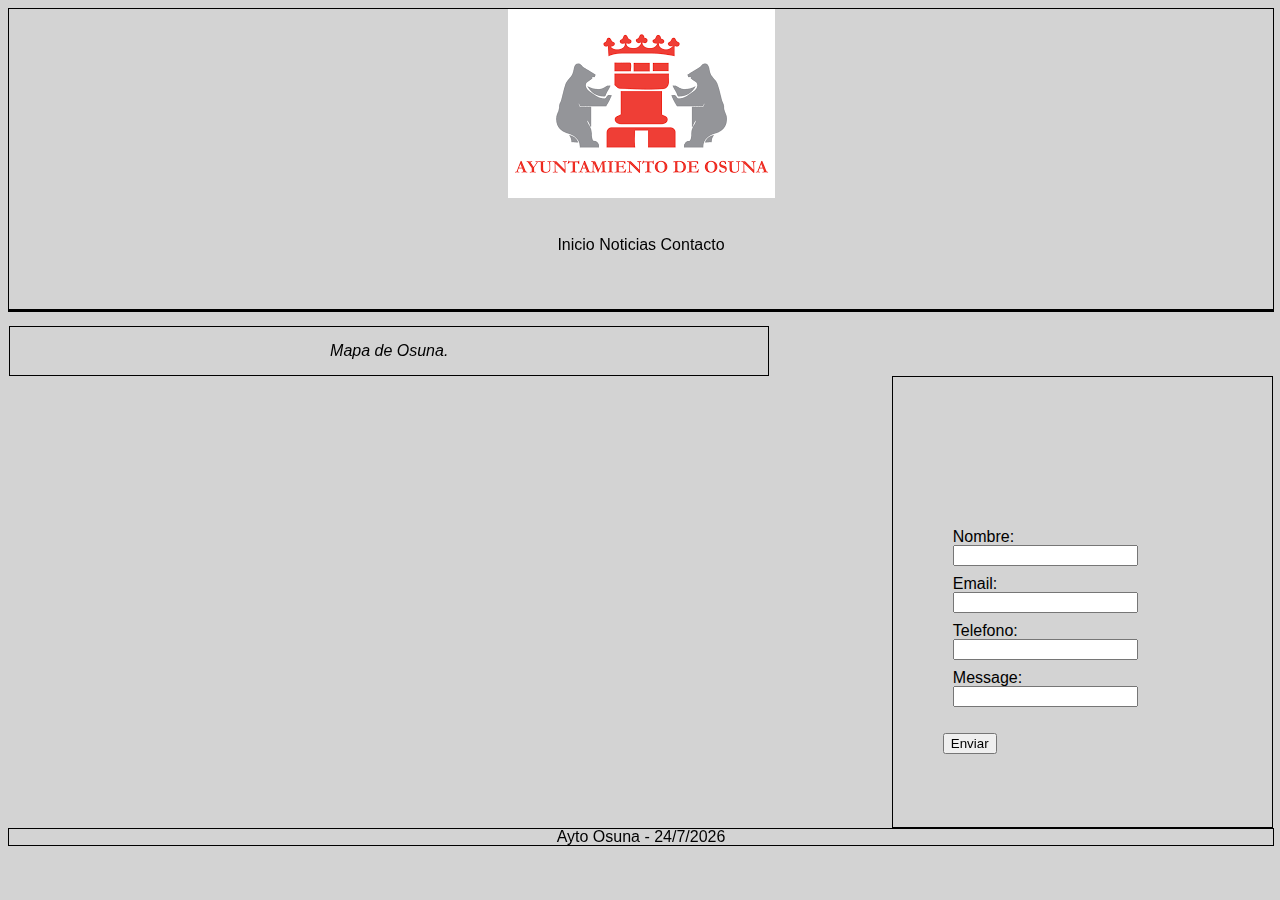
<file: Contacto.html>
<!DOCTYPE html>
<html lang="es">

<head>
    <meta charset="utf-8" />
    <meta http-equiv="x-ua-compatible" content="ie=edge" />
    <meta name="viewport" content="width=device-width, initial-scale=1.0" />
    <title>Ayto Osuna</title>
    <meta name="description" content="Página de ayto Osuna." />
    <link rel="stylesheet" href="estiloContacto.css" />
    <link rel="apple-touch-icon" sizes="57x57" href="apple-icon-57x57.png" />
    <link rel="apple-touch-icon" sizes="60x60" href="apple-icon-60x60.png" />
    <link rel="apple-touch-icon" sizes="72x72" href="apple-icon-72x72.png" />
    <link rel="apple-touch-icon" sizes="76x76" href="apple-icon-76x76.png" />
    <link rel="apple-touch-icon" sizes="114x114" href="apple-icon-114x114.png" />
    <link rel="apple-touch-icon" sizes="120x120" href="apple-icon-120x120.png" />
    <link rel="apple-touch-icon" sizes="144x144" href="apple-icon-144x144.png" />
    <link rel="apple-touch-icon" sizes="152x152" href="apple-icon-152x152.png" />
    <link rel="apple-touch-icon" sizes="180x180" href="apple-icon-180x180.png" />
    <link rel="icon" type="image/png" sizes="192x192" href="android-icon-192x192.png" />
    <link rel="icon" type="image/png" sizes="32x32" href="favicon-32x32.png" />
    <link rel="icon" type="image/png" sizes="96x96" href="favicon-96x96.png" />
    <link rel="icon" type="image/png" sizes="16x16" href="favicon-16x16.png" />
    <link rel="manifest" href="manifest.json" />
    <meta name="msapplication-TileColor" content="#ffffff" />
    <meta name="msapplication-TileImage" content="ms-icon-144x144.png" />
    <meta name="theme-color" content="#ffffff" />
</head>

<body>
    <header>
        <nav>
            <div id="Nav">
                <div id="logo"><img src="indice.png" alt="foto-escudo-ayto-osuna" /></div>
                <div id="bar">
                    <span><a href="index.html">Inicio</a></span>
                    <span><a href="Noticias.html">Noticias</a></span>
                    <span><a href="Contacto.html">Contacto</a></span>
                </div>
            </div>
        </nav>
    </header>
    <div id="cuerpo">
        <main>
            <div id="titulo">
                <p>Mapa de Osuna.</p>
            </div>
            <div id="contenedorprev">
                <section id="googleMaps">
                    <iframe src="https://www.google.com/maps/embed?pb=!1m18!1m12!1m3!1d12705.484244080792!2d-5.115198209057379!3d37.238902760688894!2m3!1f0!2f0!3f0!3m2!1i1024!2i768!4f13.1!3m3!1m2!1s0xd12aba8cde59067%3A0x91f1110556a93a6e!2s41640%20Osuna%2C%20Sevilla!5e0!3m2!1ses!2ses!4v1647589613627!5m2!1ses!2ses"
                        style="border:0;" allowfullscreen="" loading="lazy"></iframe>
                </section>


            </div>
            <aside id="contenedor">
                <article>
                    <form id="form" method="post" action="/">
                        <div id="elementoOculto">¡Se ha enviado con éxito!
                        </div>
                        <br/>
                        <div class="input-control" id="parte1">
                            <label for="username">Nombre:</label>
                            <br/>
                            <input id="nombre" name="nombre" type="text">
                            <br/>
                        </div>
                        <div class="input-control" id="parte2">
                            <label for="email">Email:</label>
                            <br/>
                            <input id="email" name="email" type="text">
                            <br/>
                        </div>
                        <div class="input-control" id="parte3">
                            <label for="password">Telefono:</label>
                            <br/>
                            <input id="telefono" name="telefono" type="text">
                            <br/>
                        </div>
                        <div class="input-control" id="parte4">
                            <label for="password2">Message:</label>
                            <br/>
                            <input id="mensaje" name="mensaje" type="text">

                        </div>
                        <br/>
                        <button type="submit">Enviar</button>
                    </form>
                </article>
            </aside>
        </main>
    </div>

    <footer>
        <span>Ayto Osuna -</span> <span id="fecha"></span>
    </footer>

    </main>
    <script src="scriptContacto.js"></script>
</body>


</html>
</file>
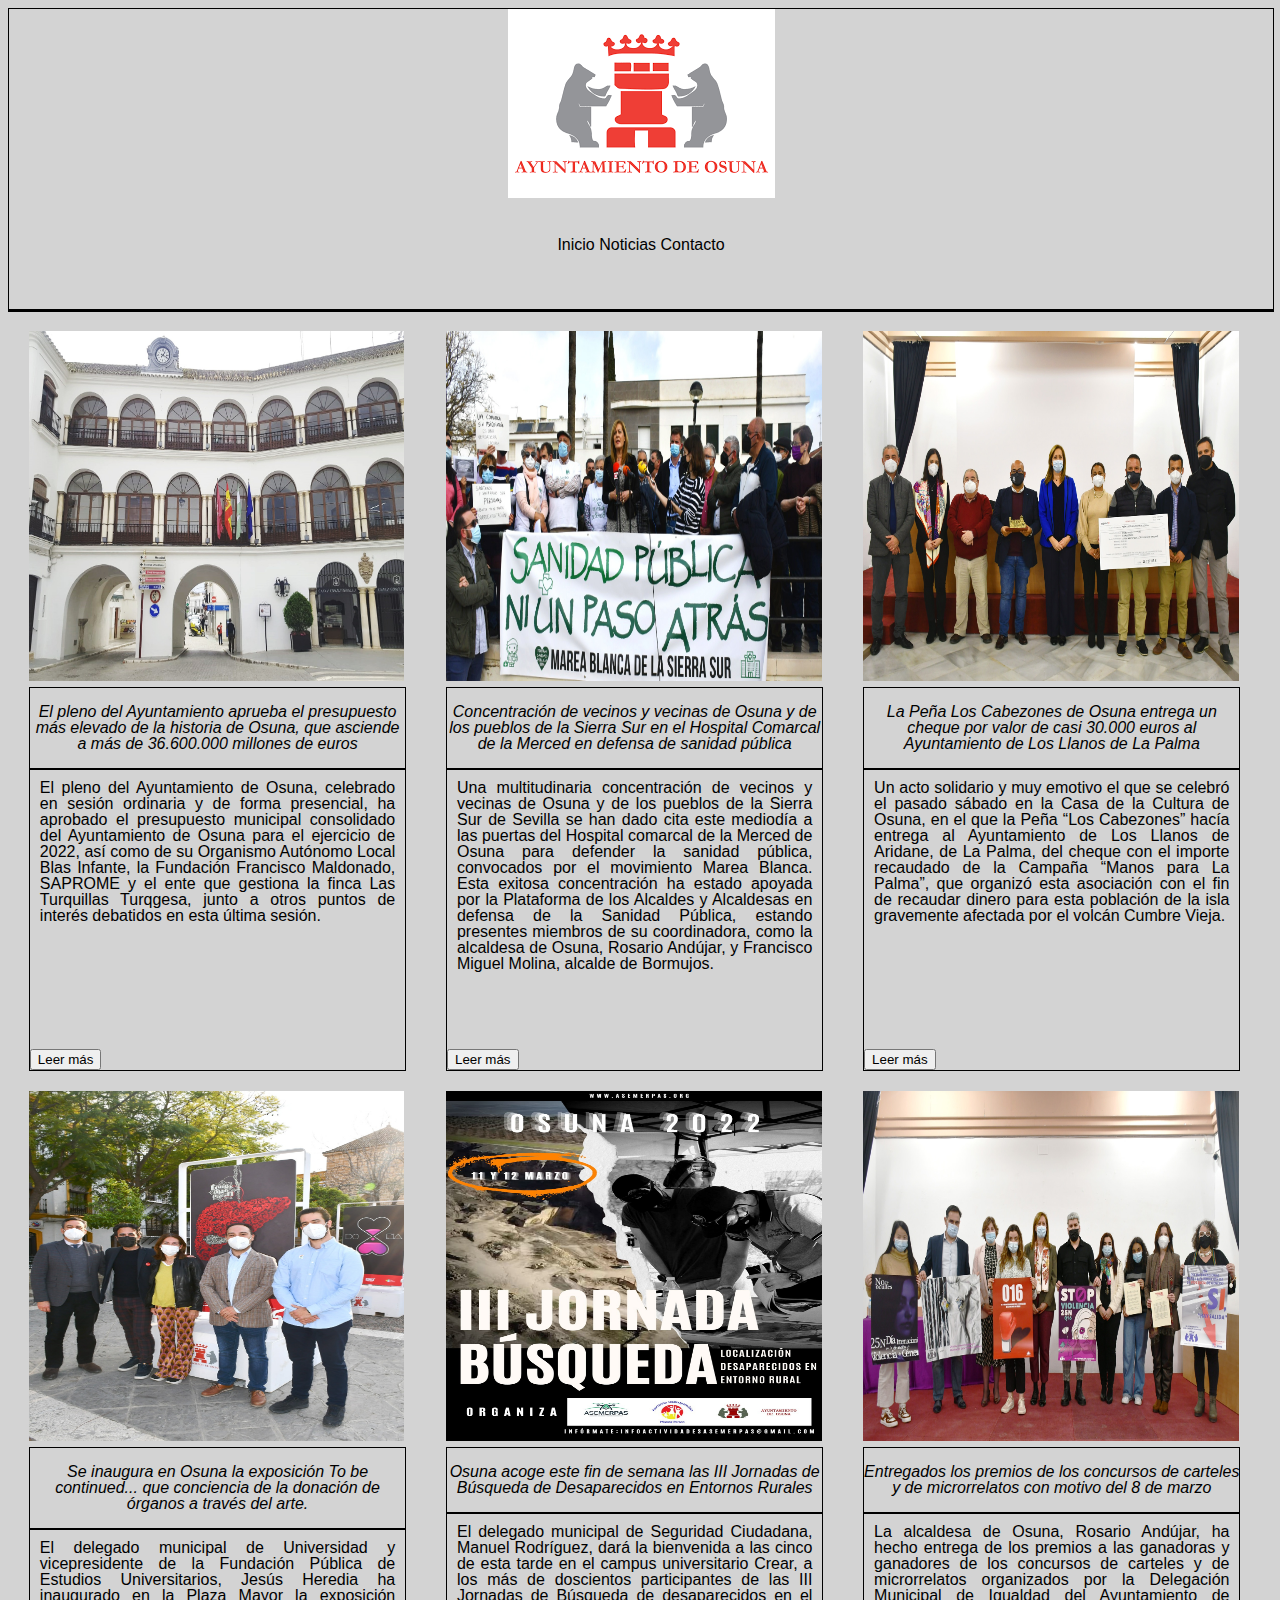
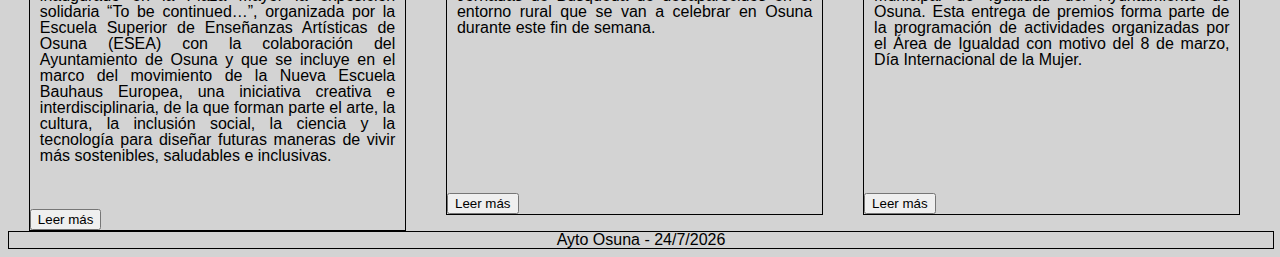
<file: Noticias.html>
<!DOCTYPE html>
<html lang="es">

<head>
    <meta charset="utf-8" />
    <meta http-equiv="x-ua-compatible" content="ie=edge" />
    <meta name="viewport" content="width=device-width, initial-scale=1.0" />
    <title>Ayto Osuna</title>
    <meta name="description" content="Página de ayto Osuna." />
    <link rel="stylesheet" href="estiloNoticias.css" />
    <link rel="apple-touch-icon" sizes="57x57" href="apple-icon-57x57.png" />
    <link rel="apple-touch-icon" sizes="60x60" href="apple-icon-60x60.png" />
    <link rel="apple-touch-icon" sizes="72x72" href="apple-icon-72x72.png" />
    <link rel="apple-touch-icon" sizes="76x76" href="apple-icon-76x76.png" />
    <link rel="apple-touch-icon" sizes="114x114" href="apple-icon-114x114.png" />
    <link rel="apple-touch-icon" sizes="120x120" href="apple-icon-120x120.png" />
    <link rel="apple-touch-icon" sizes="144x144" href="apple-icon-144x144.png" />
    <link rel="apple-touch-icon" sizes="152x152" href="apple-icon-152x152.png" />
    <link rel="apple-touch-icon" sizes="180x180" href="apple-icon-180x180.png" />
    <link rel="icon" type="image/png" sizes="192x192" href="android-icon-192x192.png" />
    <link rel="icon" type="image/png" sizes="32x32" href="favicon-32x32.png" />
    <link rel="icon" type="image/png" sizes="96x96" href="favicon-96x96.png" />
    <link rel="icon" type="image/png" sizes="16x16" href="favicon-16x16.png" />
    <link rel="manifest" href="manifest.json" />
    <meta name="msapplication-TileColor" content="#ffffff" />
    <meta name="msapplication-TileImage" content="ms-icon-144x144.png" />
    <meta name="theme-color" content="#ffffff" />
</head>

<body>
    <header>
        <nav>
            <div id="Nav">
                <div id="logo"><img src="indice.png" alt="foto-escudo-ayto-osuna" /></div>
                <div id="bar">
                    <span><a href="index.html">Inicio</a></span>
                    <span><a href="Noticias.html">Noticias</a></span>
                    <span><a href="Contacto.html">Contacto</a></span>
                </div>
            </div>
        </nav>
    </header>
    <div id="cuerpo">
        <main>
            <div id="BloqueDesktop1">
                <div id="contenedorprev1">
                    <section id="fotoOsuna">
                        <img id="foto" src="noticia2.jpg" alt="Foto-municipio-Osuna" />
                    </section>
                    <div id="titulo">
                        <p>El pleno del Ayuntamiento aprueba el presupuesto más elevado de la historia de Osuna, que asciende a más de 36.600.000 millones de euros</p>
                    </div>
                    <div id="articulo">
                        <article>
                            <p>
                                El pleno del Ayuntamiento de Osuna, celebrado en sesión ordinaria y de forma presencial, ha aprobado el presupuesto municipal consolidado del Ayuntamiento de Osuna para el ejercicio de 2022, así como de su Organismo Autónomo Local Blas Infante, la Fundación
                                Francisco Maldonado, SAPROME y el ente que gestiona la finca Las Turquillas Turqgesa, junto a otros puntos de interés debatidos en esta última sesión.
                            </p>
                            <button type="submit">Leer más</button>
                        </article>
                    </div>
                </div>
                <div id="contenedorprev2">
                    <section id="fotoOsuna">
                        <img id="foto" src="noticia1.jpg" alt="Foto-municipio-Osuna" />
                    </section>
                    <div id="titulo">
                        <p>Concentración de vecinos y vecinas de Osuna y de los pueblos de la Sierra Sur en el Hospital Comarcal de la Merced en defensa de sanidad pública</p>
                    </div>
                    <div id="articulo">
                        <article>
                            <p>
                                Una multitudinaria concentración de vecinos y vecinas de Osuna y de los pueblos de la Sierra Sur de Sevilla se han dado cita este mediodía a las puertas del Hospital comarcal de la Merced de Osuna para defender la sanidad pública, convocados por el movimiento
                                Marea Blanca. Esta exitosa concentración ha estado apoyada por la Plataforma de los Alcaldes y Alcaldesas en defensa de la Sanidad Pública, estando presentes miembros de su coordinadora, como la alcaldesa de Osuna, Rosario
                                Andújar, y Francisco Miguel Molina, alcalde de Bormujos.
                            </p>
                            <button type="submit">Leer más</button>
                        </article>
                    </div>
                </div>
                <div id="contenedorprev3">
                    <section id="fotoOsuna">
                        <img id="foto" src="noticia3.jpg" alt="Foto-municipio-Osuna" />
                    </section>
                    <div id="titulo">
                        <p>La Peña Los Cabezones de Osuna entrega un cheque por valor de casi 30.000 euros al Ayuntamiento de Los Llanos de La Palma</p>
                    </div>
                    <div id="articulo">
                        <article>
                            <p>
                                Un acto solidario y muy emotivo el que se celebró el pasado sábado en la Casa de la Cultura de Osuna, en el que la Peña “Los Cabezones” hacía entrega al Ayuntamiento de Los Llanos de Aridane, de La Palma, del cheque con el importe recaudado de la Campaña
                                “Manos para La Palma”, que organizó esta asociación con el fin de recaudar dinero para esta población de la isla gravemente afectada por el volcán Cumbre Vieja.
                            </p>
                            <button type="submit">Leer más</button>
                        </article>
                    </div>
                </div>
            </div>
            <div id="BloqueDesktop2">
                <div id="contenedorprev4">
                    <section id="fotoOsuna">
                        <img id="foto" src="noticia4.jpg" alt="Foto-municipio-Osuna" />
                    </section>
                    <div id="titulo">
                        <p>Se inaugura en Osuna la exposición To be continued... que conciencia de la donación de órganos a través del arte.</p>
                    </div>
                    <div id="articulo">
                        <article>
                            <p>
                                El delegado municipal de Universidad y vicepresidente de la Fundación Pública de Estudios Universitarios, Jesús Heredia ha inaugurado en la Plaza Mayor la exposición solidaria “To be continued…”, organizada por la Escuela Superior de Enseñanzas Artísticas
                                de Osuna (ESEA) con la colaboración del Ayuntamiento de Osuna y que se incluye en el marco del movimiento de la Nueva Escuela Bauhaus Europea, una iniciativa creativa e interdisciplinaria, de la que forman parte el arte,
                                la cultura, la inclusión social, la ciencia y la tecnología para diseñar futuras maneras de vivir más sostenibles, saludables e inclusivas.
                            </p>
                            <button type="submit">Leer más</button>
                        </article>
                    </div>
                </div>
                <div id="contenedorprev5">
                    <section id="fotoOsuna">
                        <img id="foto" src="noticia5.jpg" alt="Foto-municipio-Osuna" />
                    </section>
                    <div id="titulo">
                        <p>Osuna acoge este fin de semana las III Jornadas de Búsqueda de Desaparecidos en Entornos Rurales </p>
                    </div>
                    <div id="articulo">
                        <article>
                            <p>
                                El delegado municipal de Seguridad Ciudadana, Manuel Rodríguez, dará la bienvenida a las cinco de esta tarde en el campus universitario Crear, a los más de doscientos participantes de las III Jornadas de Búsqueda de desaparecidos en el entorno rural que
                                se van a celebrar en Osuna durante este fin de semana.
                            </p>
                            <button type="submit">Leer más</button>
                        </article>
                    </div>
                </div>
                <div id="contenedorprev6">
                    <section id="fotoOsuna">
                        <img id="foto" src="noticia6.jpg" alt="Foto-municipio-Osuna" />
                    </section>
                    <div id="titulo">
                        <p>Entregados los premios de los concursos de carteles y de microrrelatos con motivo del 8 de marzo </p>
                    </div>
                    <div id="articulo">
                        <article>
                            <p>
                                La alcaldesa de Osuna, Rosario Andújar, ha hecho entrega de los premios a las ganadoras y ganadores de los concursos de carteles y de microrrelatos organizados por la Delegación Municipal de Igualdad del Ayuntamiento de Osuna. Esta entrega de premios
                                forma parte de la programación de actividades organizadas por el Área de Igualdad con motivo del 8 de marzo, Día Internacional de la Mujer.
                            </p>
                            <button type="submit">Leer más</button>
                        </article>
                    </div>
                </div>
            </div>
        </main>
    </div>

    <footer>
        <span>Ayto Osuna -</span> <span id="fecha"></span>
    </footer>

    </main>
    <script src="scriptNoticias.js"></script>
</body>

</html>
</file>
<file: estiloContacto.css>
div,
header,
nav,
span {
    font-size: 100%;
    vertical-align: baseline;
}

body {
    line-height: 1;
    font-family: arial;
    text-align: justify;
}

#Nav {
    border: solid black 1px;
    width: 100%;
    height: 300px;
    margin-bottom: 0%;
}

#logo {
    width: auto;
    height: 120px;
    text-align: center;
    padding-bottom: 20px;
    margin: auto;
}

#bar {
    height: 5px;
    width: auto;
    border-radius: 4%;
    margin: auto;
    text-align: center;
    margin-top: 7%;
}

#cuerpo {
    margin-top: 0%;
    border: solid black 1px;
    width: 100%;
    margin-left: auto;
    margin-right: auto;
}

#googleMaps>iframe {
    float: left;
    width: 100%;
}

#foto {
    margin-left: 20px;
    width: 90%;
    text-align: center;
    height: 350px;
    margin-right: 20px;
    margin-top: 20px;
    margin-bottom: 3px;
}

#titulo {
    border: solid black 1px;
    width: 100%;
}

#titulo>p {
    font-style: italic;
    text-decoration: solid;
    text-align: center;
}

#articulo,
#articulo2 {
    border: solid black 1px;
    margin-top: 3px;
    margin-bottom: 10px;
    height: auto;
    width: 90%;
    margin-left: 20px;
    margin-right: 20px;
}

#elementoOculto {
    visibility: hidden;
}

article>p {
    margin: 10px;
}

span {
    color: black;
}

#googleMaps>iframe {
    float: left;
    width: 100%;
    height: 400px;
}

body {
    background-color: lightgray;
}

a {
    text-decoration: none;
    color: black;
}

footer {
    border: solid black 1px;
    width: 100%;
    text-align: center;
}

footer>span {
    text-align: center;
}

article>form>div>b>input {
    text-align: left;
}

@media screen and (min-width: 1024px) {
    body {
        background-color: lightgrey;
    }
    main {
        float: left;
        width: 100%;
    }
    aside {
        float: right;
        width: 30%;
        height: 600px;
        border: solid black 1px;
    }
    article {
        margin-top: 50px;
        width: auto;
        height: 400px;
    }
    #contenedorprev {
        float: left;
        height: 100%;
        width: 60%;
    }
    #contenedor {
        display: grid;
        grid-template-rows: 20% 20% 20% 20% 20%;
        grid-template-columns: 100%;
        width: 30%;
        height: 100%;
    }
    #elementoOculto {
        grid-row: 1/5;
        grid-column: 1;
        visibility: hidden;
    }
    #part1 {
        grid-row: 2/5;
        grid-column: 1;
    }
    #parte2 {
        grid-row: 3/5;
        grid-column: 1;
    }
    #parte3 {
        grid-row: 4/5;
        grid-column: 1;
    }
    #parte4 {
        grid-row: 5/5;
        grid-column: 1;
    }
    #titulo {
        margin-top: 15px;
        border: solid black 1px;
        width: 60%;
    }
    footer {
        margin: auto;
        clear: both;
    }
    #googleMaps>iframe {
        float: left;
        width: 100%;
        height: 400px;
    }
    article>form>div {
        text-align: left;
        margin: 10px;
    }
    article>form {
        margin: 50px;
    }
}
</file>
<file: estiloNoticias.css>
div,
header,
nav,
span {
    font-size: 100%;
    vertical-align: baseline;
}

body {
    line-height: 1;
    font-family: arial;
    text-align: justify;
}

#Nav {
    border: solid black 1px;
    width: 100%;
    height: 300px;
    margin-bottom: 0%;
}

#logo {
    width: auto;
    height: 120px;
    text-align: center;
    padding-bottom: 20px;
    margin: auto;
}

#bar {
    height: 5px;
    width: auto;
    border-radius: 4%;
    margin: auto;
    text-align: center;
    margin-top: 7%;
}

#cuerpo {
    height: auto;
    margin-top: 0%;
    border: solid black 1px;
    width: 100%;
    margin-left: auto;
    margin-right: auto;
}

#foto {
    margin-left: 15px;
    width: 90%;
    text-align: center;
    height: 350px;
}

#titulo {
    border: solid black 1px;
    height: auto;
    width: 90%;
    margin: auto;
}

#titulo>p {
    font-style: italic;
    text-decoration: solid;
    text-align: center;
}

#BloqueDesktop1,
#BloqueDesktop2 {
    margin: auto;
    height: auto;
    width: 100%;
    float: left;
}

button {
    position: absolute;
    bottom: 0px;
}

#articulo {
    border: solid black 1px;
    height: auto;
    width: 90%;
    margin: auto;
    position: relative;
}

article>p {
    margin: 10px;
    height: auto;
    margin-bottom: 40px;
}

span {
    color: black;
}

a {
    text-decoration: none;
    color: black;
}

footer {
    border: solid black 1px;
    width: 100%;
    text-align: center;
}

footer>span {
    text-align: center;
}

@media screen and (min-width: 1024px) {
    body {
        background-color: lightgrey;
    }
    main {
        float: left;
        width: 100%;
    }
    #contenedorprev1,
    #contenedorprev2,
    #contenedorprev3,
    #contenedorprev4,
    #contenedorprev5,
    #contenedorprev6 {
        float: left;
        height: 100%;
        width: 33%;
    }
    footer {
        margin: auto;
        clear: both;
    }
    #articulo {
        border: solid black 1px;
        height: 300px;
        width: 90%;
        margin: auto;
        position: relative;
    }
    #foto {
        margin-left: 20px;
        width: 90%;
        text-align: center;
        height: 350px;
        margin-right: 20px;
        margin-top: 20px;
        margin-bottom: 3px;
    }
}

@media screen and (min-width: 768px) and (max-width: 1023px) {
    #foto {
        margin-left: 40px;
        width: 90%;
        text-align: center;
        height: 350px;
    }
}
</file>
